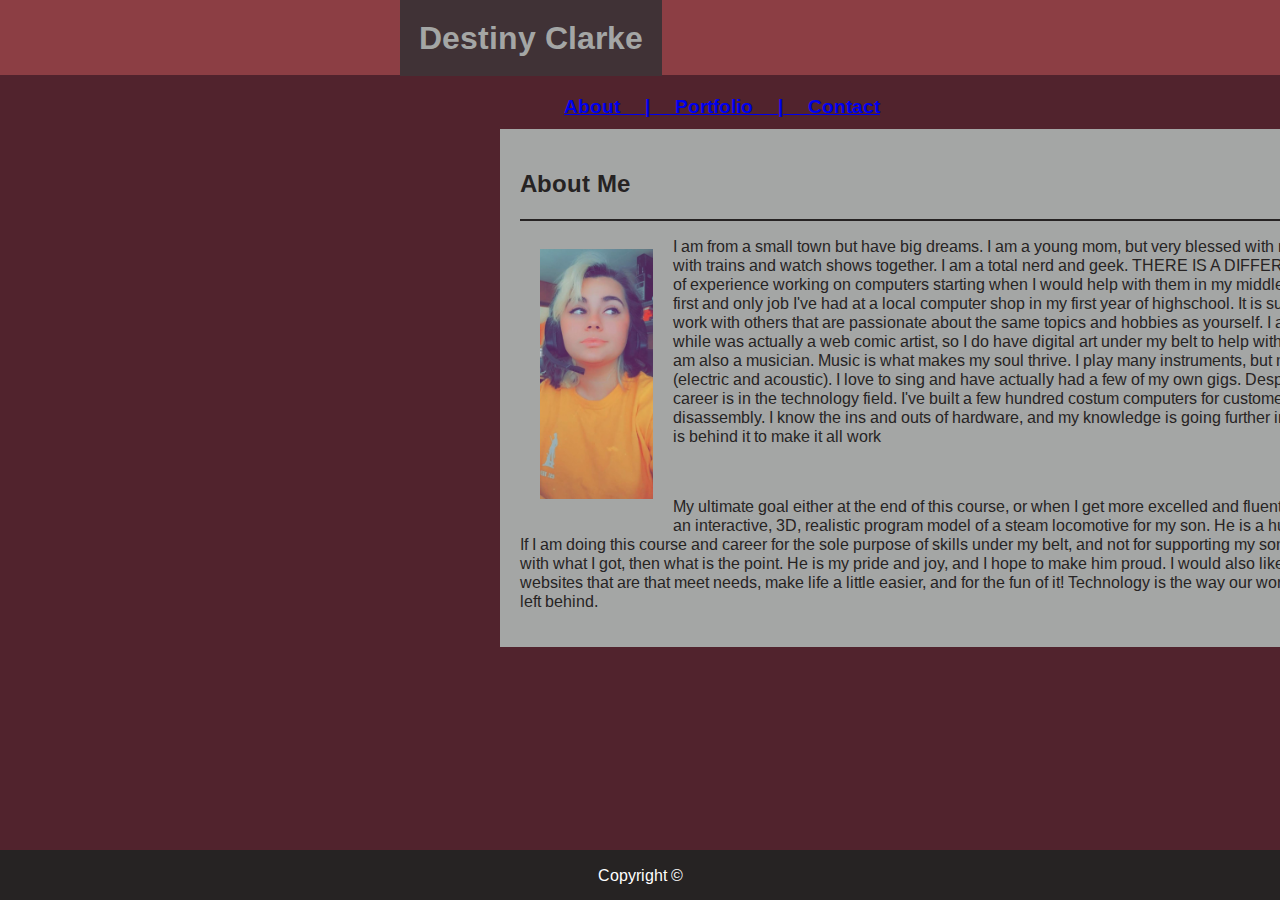
<file: index.html>
<!DOCTYPE html>
<html lang="en">
<head>
    <meta charset="UTF-8">
    <meta name="viewport" content="width=device-width, initial-scale=1.0">
    <meta http-equiv="X-UA-Compatible" content="ie=edge">
    <title>About Me</title>
    <link rel="stylesheet" href="assets/css/style.css">
    
    <link href="https://fonts.googleapis.com/css?family=Arimo&display=swap" rel="stylesheet">
</head>
<body>

        <div class="content">
                <div class="content-inside">

    <div class="header">
        <header>
            <h1> Destiny Clarke</h1>
            <h3><a href="index.html">About |</a><a href="Portfolio.html"> Portfolio |</a><a href="contact.html"> Contact</a></h3>
        </header>
    </div>

    <br>

    <div class="About">
    <h2>About Me</h2>
    <hr color="#262323">
        <img src="assets/images/Snapchat-906525005.jpg" alt="Destiny Clarke" height="500">

        <p class="first">I am from a small town but have big dreams. I am a young mom, but very blessed with my little one. We like to play with trains and watch shows together.
        I am a total nerd and geek. THERE IS A DIFFERENCE. I have several years of experience working on computers starting when I would help with them in my middle school years,
        to getting my first and only job I've had at a local computer shop in my first year of highschool. It is such a great experience to work with others that are passionate
        about the same topics and hobbies as yourself. I am into anime and for a while was actually a web comic artist, so I do have digital art under my belt to help with development
        of programs. I am also a musician. Music is what makes my soul thrive. I play many instruments, but my favorite is the guitar (electric and acoustic). I love to sing and have
        actually had a few of my own gigs. Despite all of this, I know that my career is in the technology field. I've built a few hundred costum computers for customers and am great at
        laptop disassembly. I know the ins and outs of hardware, and my knowledge is going further into learning what software is behind it to make it all work</p>
        <br>
        <p class="second">My ultimate goal either at the end of this course, or when I get more excelled and fluent with my skills, is to develop an interactive, 3D, realistic program model of a
        steam locomotive for my son. He is a huge fan of trains and of me. If I am doing this course and career for the sole purpose of skills under my belt, and not for supporting my son
        and giving him the best life with what I got, then what is the point. He is my pride and joy, and I hope to make him proud. I would also like to develop games and websites that are
        that meet needs, make life a little easier, and for the fun of it! Technology is the way our world is going, and I will not be left behind.</p>

        </div>

    </div>
</div>
<footer class="footer">
    <div class="container">
        Copyright &copy;
    </div>

</footer>

</body>
</html>
</file>
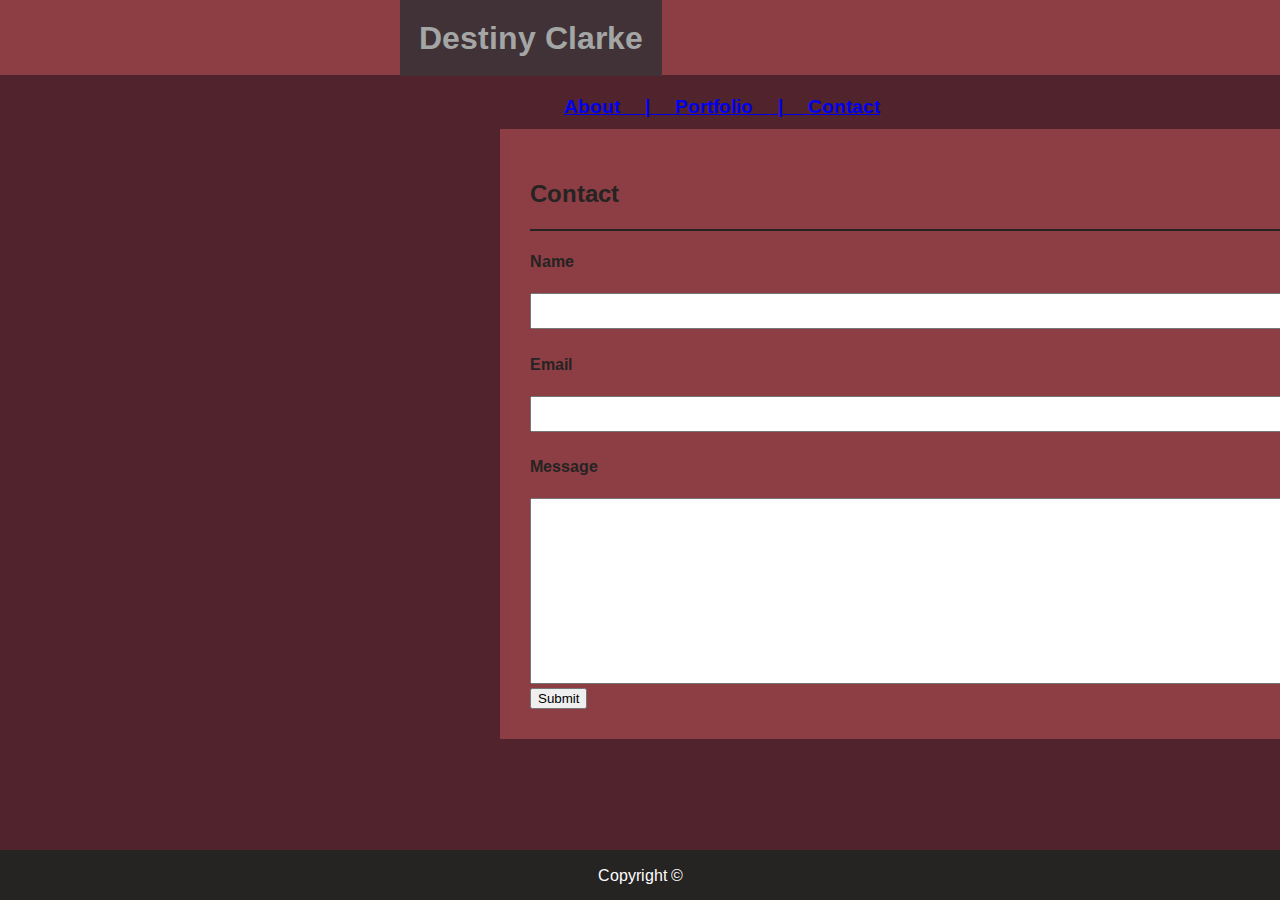
<file: contact.html>
<!DOCTYPE html>
<html lang="en">
<head>
    <meta charset="UTF-8">
    <meta name="viewport" content="width=device-width, initial-scale=1.0">
    <meta http-equiv="X-UA-Compatible" content="ie=edge">
    <title>Contact Me</title>
    <link rel="stylesheet" href="assets/css/style.css">
    <link rel="stylesheet" href="assets/css/contact.css">
    <link href="https://fonts.googleapis.com/css?family=Arimo&display=swap" rel="stylesheet">
</head>
<body>
        <div class="content">
                <div class="content-inside">

        <div class="header">
                <header>
                    <h1> Destiny Clarke</h1>
                    <h3><a href="index.html">About |</a><a href="Portfolio.html"> Portfolio |</a><a href="contact.html"> Contact</a></h3>
                </header>
            </div>
    <br>
    
    <div class="Contact">
        <h2>Contact</h2>
        <hr color="#262323">
        <h4>Name</h4>
            <textarea name="Name" id="Name" cols="125" rows="2"></textarea>
        <h4>Email</h4>
            <textarea name="Email" id="Email" cols="125" rows="2"></textarea>
        <h4>Message</h4>
            <textarea name="Message" id="Message" cols="125" rows="12"></textarea>
            <br>
        <button class="Submit">Submit</button>
    </div>

</div>
</div>
<footer class="footer">
        <div class="container">
                Copyright &copy;
            </div>
</footer>

</body>
</html>
</file>
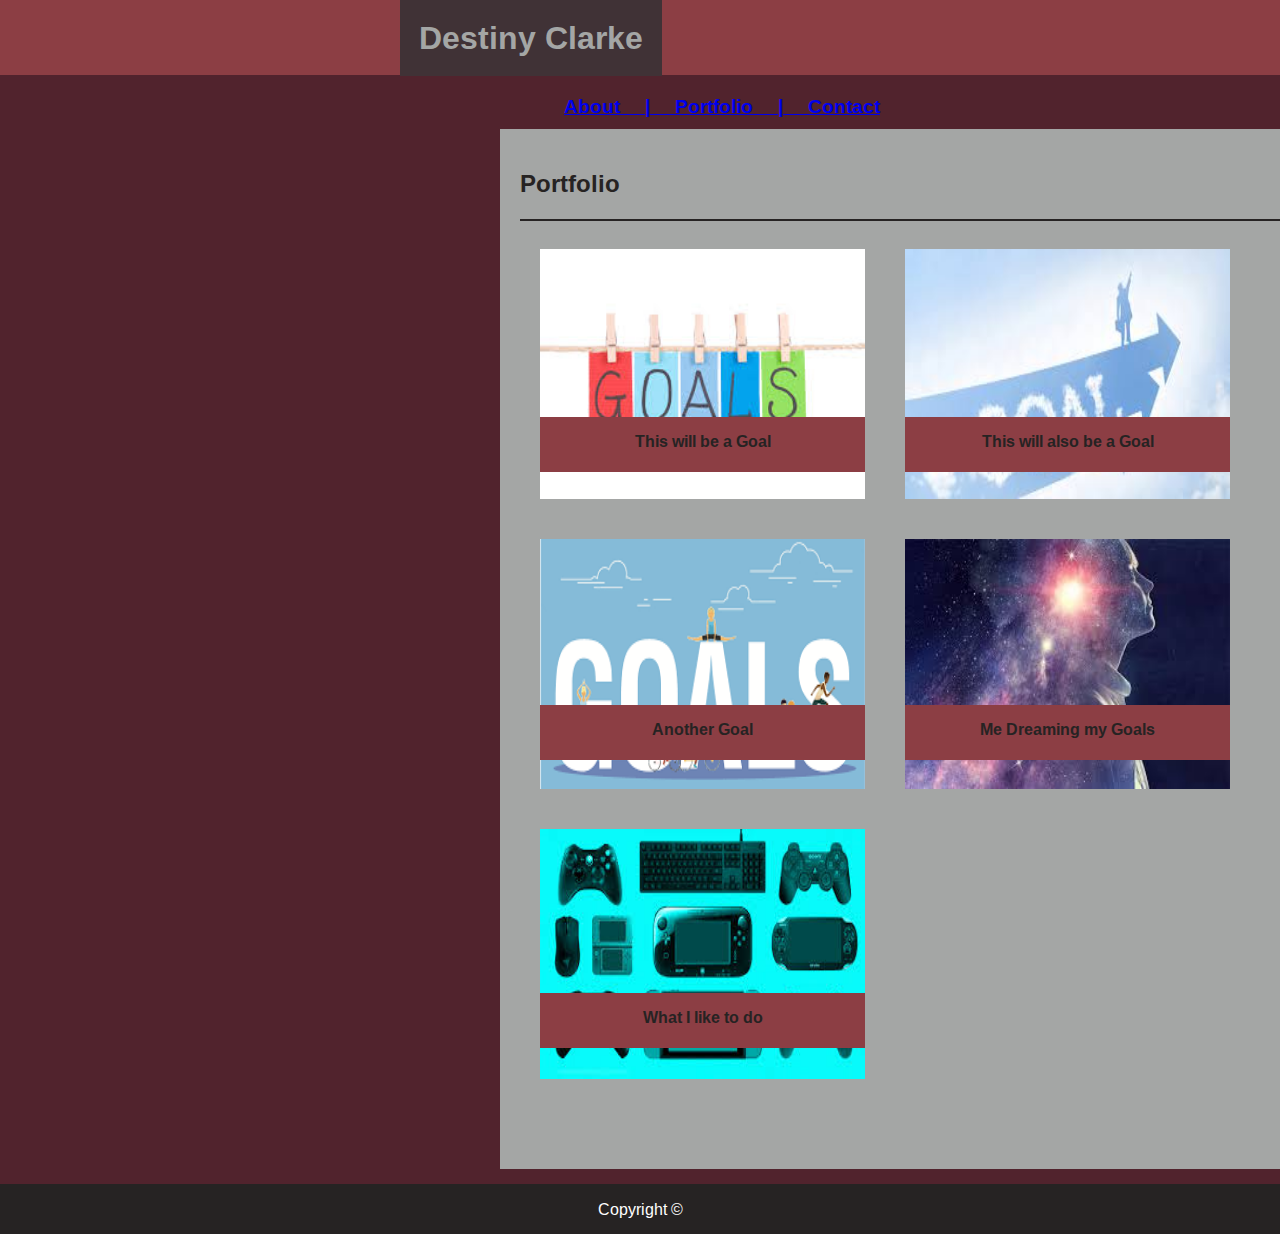
<file: portfolio.html>
<!DOCTYPE html>
<html lang="en">
<head>
    <meta charset="UTF-8">
    <meta name="viewport" content="width=device-width, initial-scale=1.0">
    <meta http-equiv="X-UA-Compatible" content="ie=edge">
    <title>Portfolio</title>
    <link rel="stylesheet" href="assets/css/style.css">
    <link rel="stylesheet" href="assets/css/portfolio.css">
    <link href="https://fonts.googleapis.com/css?family=Arimo&display=swap" rel="stylesheet">
</head>
<body>
        <div class="content">
                <div class="content-inside">

        <div class="header">
                <header>
                    <h1> Destiny Clarke</h1>
                    <h3><a href="index.html">About |</a><a href="Portfolio.html"> Portfolio |</a><a href="contact.html"> Contact</a></h3>
                </header>
            </div>
        <br>

    <section class="Portfolio">
        
        <h2>Portfolio</h2>
        <hr color="#262323">

        <img src="assets/images/goal.jpg" alt="" width="325px" height="100px">
        <div class="goal1">This will be a Goal</div>

        <img src="assets/images/goal1.jpg" alt="" width="325px" height="100px">
        <div class="goal2">This will also be a Goal</div>

        <img src="assets/images/goal2.png" alt="" width="325px" height="100px">
        <div class="goal3">Another Goal</div>

        <img src="assets/images/dreams.jpg" alt="" width="325px" height="100px">
        <div class="dreaming">Me Dreaming my Goals</div>

        <img src="assets/images/videogames.jpg" alt="" width="325px" height="100px">
        <div class="videogames">What I like to do</div>

    </section>

        </div>
    </div>
<footer class="footer">
        <div class="container">
                Copyright &copy;
            </div>
</footer>

</body>
</html>
</file>
<file: assets/css/style.css>
html, body {
    height: 100%;
    margin: 0;
  }
  .content {
    min-height: 100%;
  }
  .content-inside {
    padding: 20px;
    padding-bottom: 50px;
  }
  .footer {
    height: 50px;
    margin-top: -50px;
  }

body {
    position: relative;
    background-color: #51232D; 
    color: #262323;
    font-family: 'Arimo', sans-serif;
}


header {
    background-color: #8C3E44;
    height: 75px;
    margin: -20px -20px 20px -20px;
   
   
}

h1 {
    background-color: #403236;
    float: left;
    text-align: center;
    padding: 19px;
    margin: 0px;
    margin-left: 400px;
    position: relative;
    color: #A4A6A5;
}
h3 {
    float: right;
    margin-right: 400px;
    word-spacing: 20px;
}


.About{
    background-color: #A4A6A5;
    width: 960px;
    padding: 20px;
    margin: 15px 480px;
    flex-wrap: wrap;
}
img {
    height: 250px;
    padding: 20px;
    float: left;
}
footer {
    background: #262323;
    color: white;
    line-height: 50px;
    padding: 0 20px;
    text-align: center;
  }
</file>
<file: assets/css/contact.css>
.Contact {
    background-color: #8C3E44;
    width: 960px;
    padding: 30px;
    margin: 15px 480px;
    flex-wrap: wrap;
    font-family: 'Arimo', sans-serif;
}
#Name, #Email, #Message {
    position: relative;
    width: 100%;
}
</file>
<file: assets/css/portfolio.css>
.Portfolio {
    position: relative;
    background-color: #A4A6A5;
    width: 960px;
    padding: 20px;
    margin: 15px 480px;
    height: 1000px;
    font-family: 'Arimo', sans-serif;
    font-weight: bold;
}

.goal1 {
    background-color: #8C3E44;
    padding: 15px;
    width: 295px;
    height: 25px;
    position: absolute;
    margin-left: 20px;
    top: 3in;
    text-align: center;
}
.goal2 {
    background-color: #8C3E44;
    padding: 15px;
    width: 295px;
    height: 25px;
    position: absolute;
    margin-left: 20px;
    top: 3in;
    right: 2.81in;
    text-align: center;
}
.goal3 {
    background-color: #8C3E44;
    padding: 15px;
    width: 295px;
    height: 25px;
    position: absolute;
    margin-left: 20px;
    top: 6in;
    text-align: center;
}
.dreaming {
    background-color: #8C3E44;
    padding: 15px;
    width: 295px;
    height: 25px;
    position: absolute;
    margin-left: 20px;
    top: 6in;
    right: 2.81in;
    text-align: center;
}
.videogames {
    background-color: #8C3E44;
    padding: 15px;
    width: 295px;
    height: 25px;
    position: absolute;
    margin-left: 20px;
    top: 9in;
    text-align: center;
}
</file>
